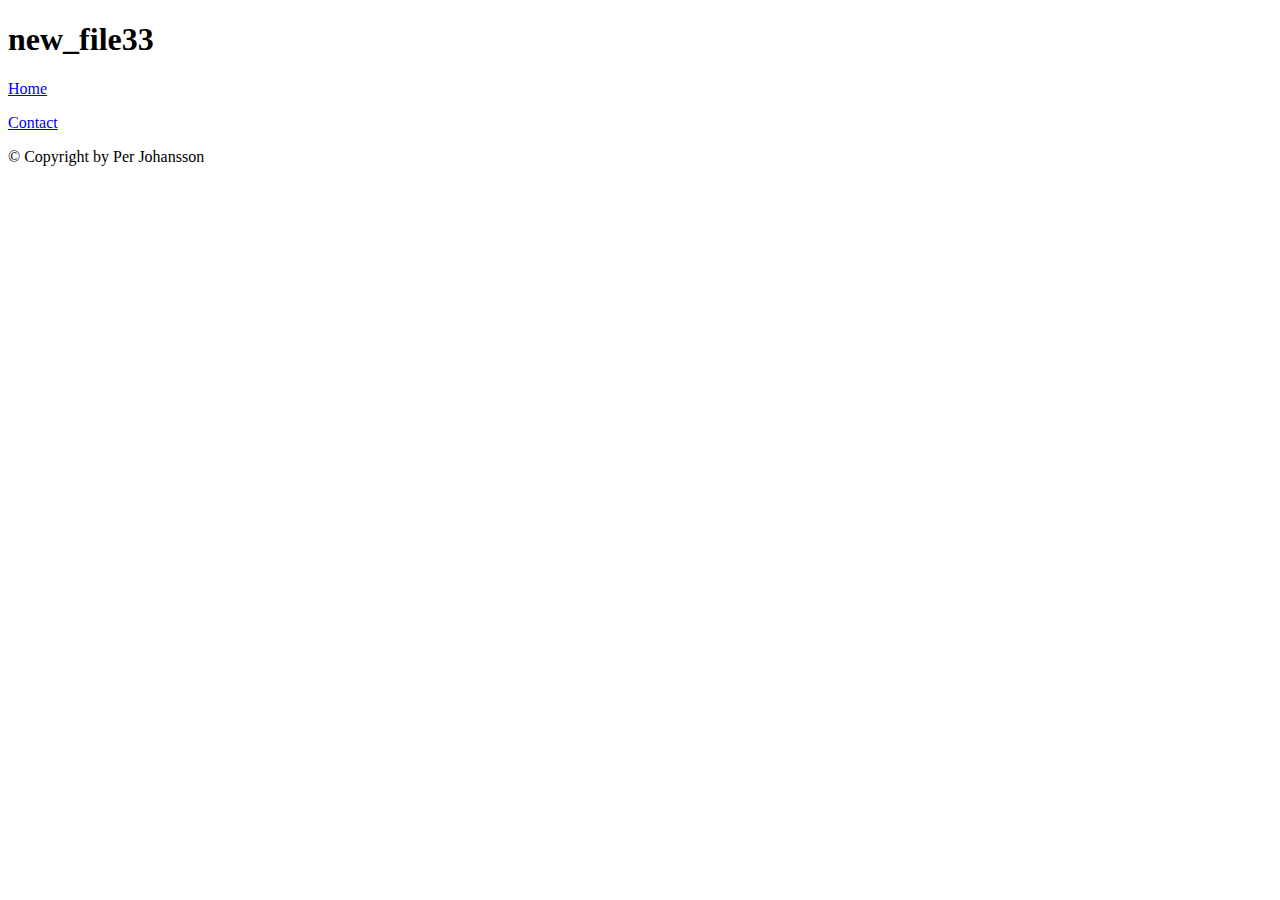
<file: html/new_file33.html>
<!DOCTYPE html>
<html lang="en">
<head>
  <meta charset="utf-8">

  <!-- Always force latest IE rendering engine (even in intranet) & Chrome Frame 
       Remove this if you use the .htaccess -->
  <meta http-equiv="X-UA-Compatible" content="IE=edge,chrome=1">

  <title>new_file33</title>
  <meta name="description" content="">
  <meta name="author" content="Per Johansson">

  <meta name="viewport" content="width=device-width; initial-scale=1.0">

  <!-- Replace favicon.ico & apple-touch-icon.png in the root of your domain and delete these references -->
  <link rel="shortcut icon" href="/favicon.ico">
  <link rel="apple-touch-icon" href="/apple-touch-icon.png">
</head>

<body>
  <div>
    <header>
      <h1>new_file33</h1>
    </header>
    <nav>
      <p><a href="/">Home</a></p>
      <p><a href="/contact">Contact</a></p>
    </nav>

    <div>
      
    </div>

    <footer>
     <p>&copy; Copyright  by Per Johansson</p>
    </footer>
  </div>
</body>
</html>
</file>
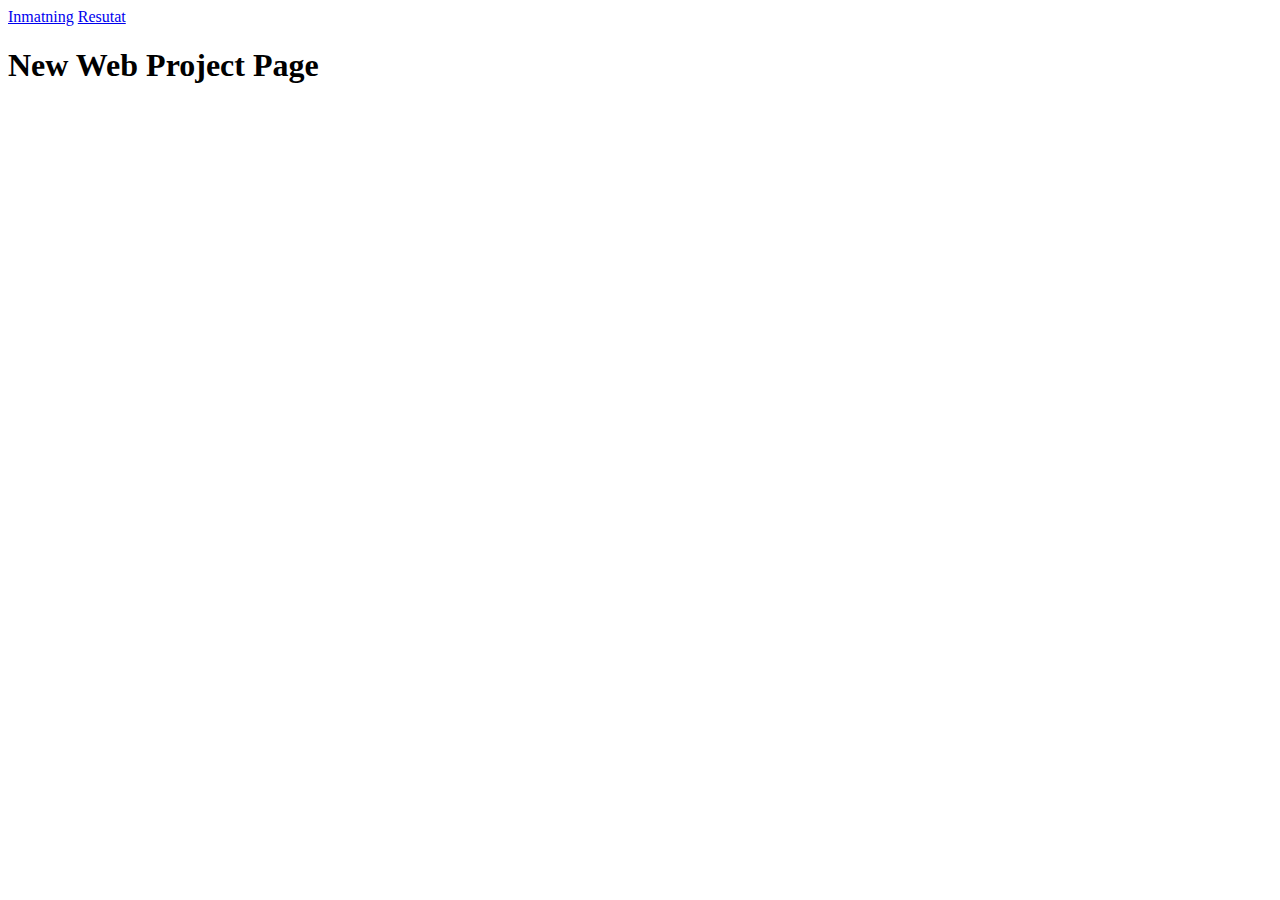
<file: html/Resultat.html>
<!DOCTYPE html>
<!--
	Per Johansson
-->

<html>
    <head>
        <meta http-equiv="Content-Type" content="text/html; charset=utf-8" />
        <title>New Web Project</title>
    </head>
    <body>
    	<header>
    		<a class="link" href=inmatning.html>Inmatning</a>
    		<a class="link" href=resultat.html>Resutat</a>
    	</header>
        <h1>New Web Project Page</h1>
    </body>
</html>
</file>
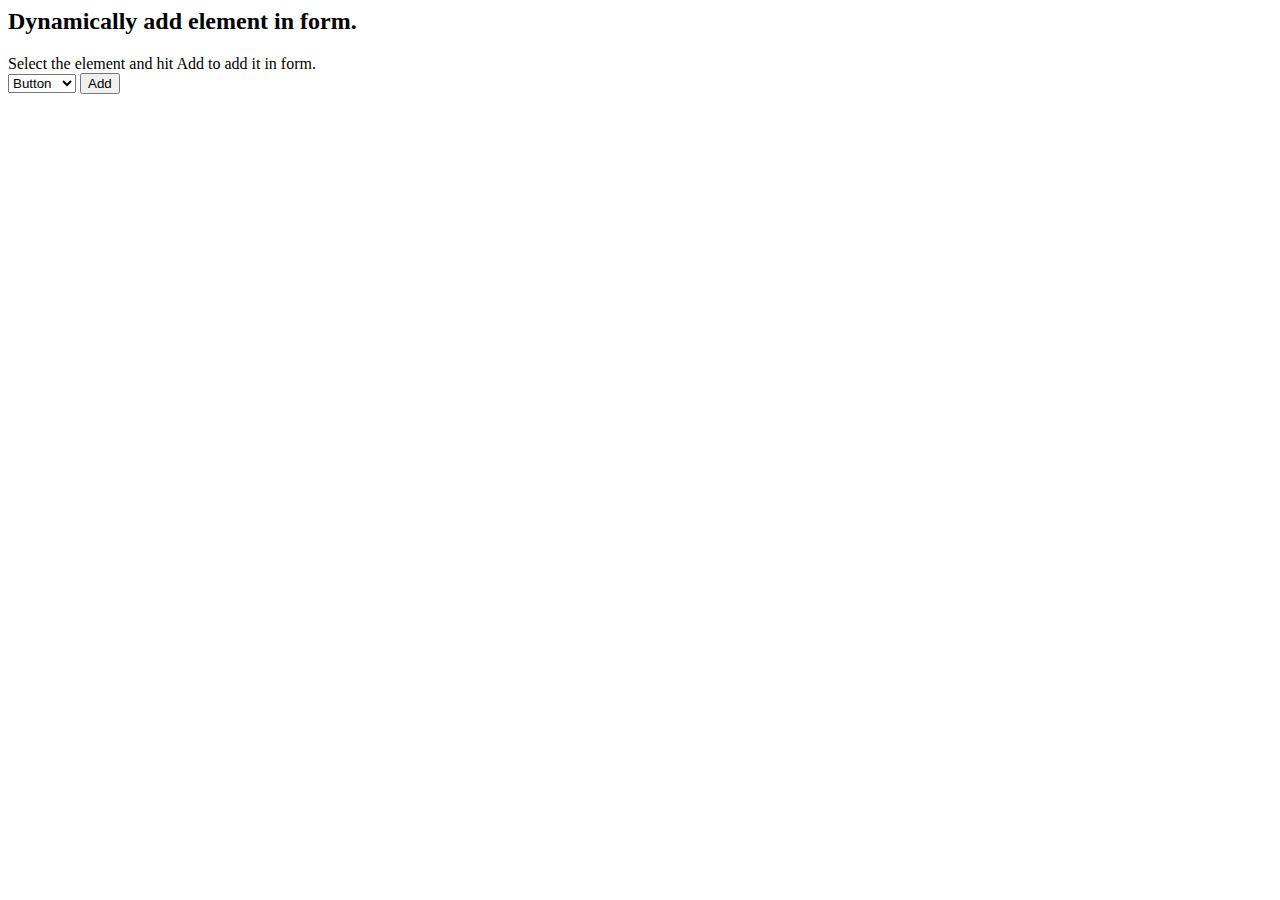
<file: html/test.html>
<HTML>
<HEAD>
<TITLE>Dynamically add Textbox, Radio, Button in html Form using JavaScript</TITLE>
<SCRIPT language="javascript">
function add(type) {
 
    //Create an input type dynamically.
    var element = document.createElement("input");
 
    //Assign different attributes to the element.
    element.setAttribute("type", type);
    element.setAttribute("value", type);
    element.setAttribute("name", type);
 
 
    var foo = document.getElementById("fooBar");
 
    //Append the element in page (in span).
    foo.appendChild(element);
 
}
</SCRIPT>
</HEAD>
<BODY>
<FORM>
<H2>Dynamically add element in form.</H2>
Select the element and hit Add to add it in form.
<BR/>
<SELECT name="element">
    <OPTION value="button">Button</OPTION>
    <OPTION value="text">Textbox</OPTION>
    <OPTION value="radio">Radio</OPTION>
</SELECT>
 
<INPUT type="button" value="Add" onclick="add(document.forms[0].element.value)"/>
 
<span id="fooBar">&nbsp;</span>
 
</FORM>
</BODY>
</HTML>
</file>
